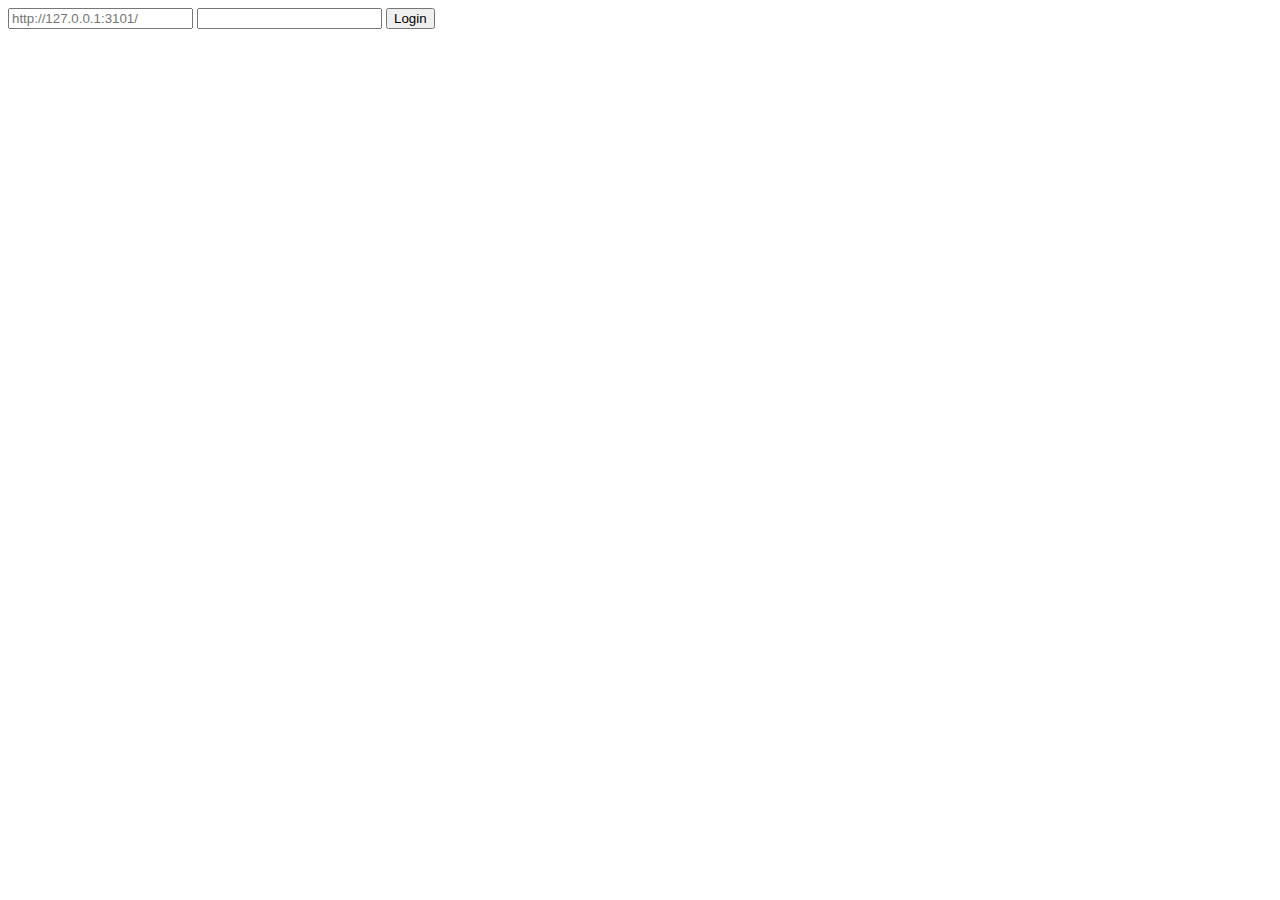
<file: index.html>
<!DOCTYPE html>
<html>

<head>
    <title>
        redirecting...
    </title>
</head>

<body>
    <script>
        const url = localStorage.getItem('url');
        const token = localStorage.getItem('token');
        if (url == null || token == null) {
            window.location.replace("login.html");
        } else {
            window.location.replace("dashboard.html");
        }
    </script>
</body>

</html>
</file>
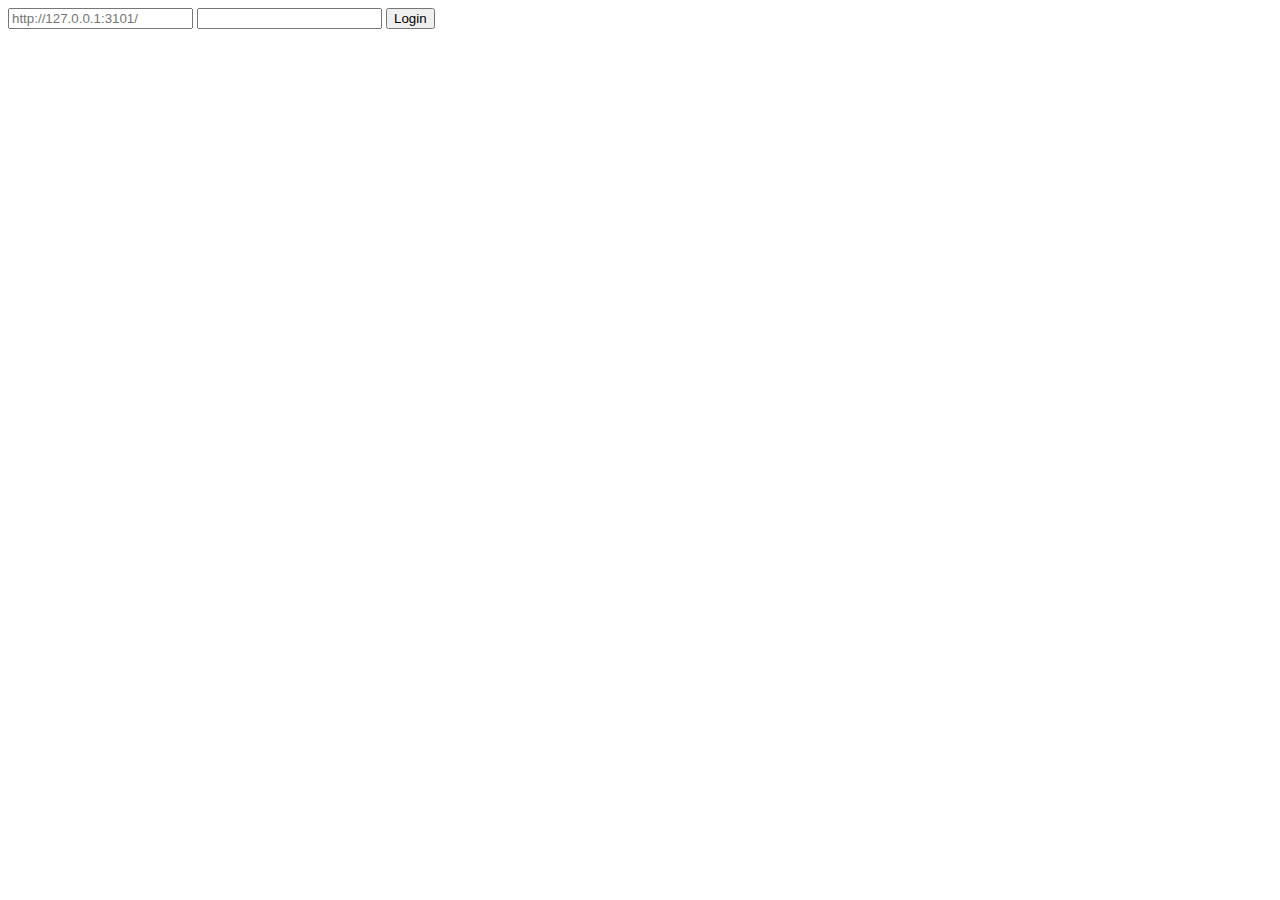
<file: dashboard.html>
<!DOCTYPE html>
<html>

<head>
    <title>Dashboard</title>
    <script src="https://cdnjs.cloudflare.com/ajax/libs/jquery/3.7.1/jquery.min.js"
        integrity="sha512-v2CJ7UaYy4JwqLDIrZUI/4hqeoQieOmAZNXBeQyjo21dadnwR+8ZaIJVT8EE2iyI61OV8e6M8PP2/4hpQINQ/g=="
        crossorigin="anonymous" referrerpolicy="no-referrer"></script>
    <script>
        const url = localStorage.getItem("url");
        const token = localStorage.getItem("token");
        if (url == null || token == null) {
            window.location.replace("login.html");
        }

        $.ajax({
            url: new URL("api/get_handlers", url),
            type: "GET",
            success: result => {
                result.forEach(({name, enabled}) => {
                    $("#handlers").append(`<li>${name} <input type="checkbox" ${enabled ? "checked" : ""} data-name="${name}"></li>`);
                });

                $("#handlers").on("change", "input", function () {
                    const name = $(this).data("name");
                    const enabled = $(this).prop("checked");

                    $.ajax({
                        url: new URL(enabled ? "api/enable_handler" : "api/disable_handler", url),
                        type: "GET",
                        data: {name, token},
                        success: res => {
                            $("#status").text(res);
                            $("#status").css("color", "green");
                        },
                        error: (_, textStatus) => {
                            $("#status").text(textStatus);
                            $("#status").css("color", "red");
                            $(this).prop("checked", !enabled);
                        }
                    })
                });
            },
        })

    </script>
</head>

<body>
    <h1>Dashboard</h1>
    <p id="status"></p>
    <ul id="handlers">
    </ul>
</body>

</html>
</file>
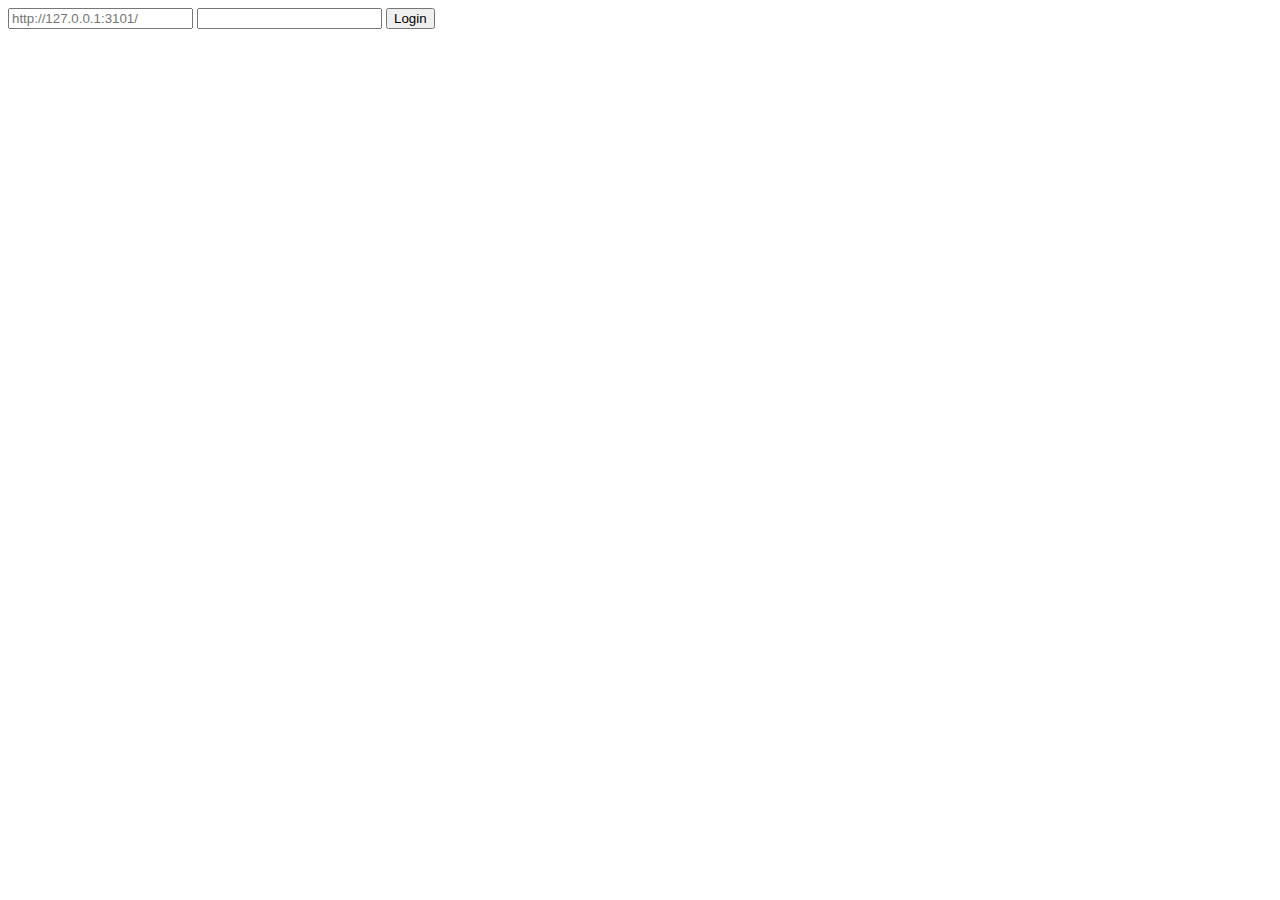
<file: login.html>
<!DOCTYPE html>
<html>

<head>
    <title>
        Login
    </title>
    <meta charset="utf-8">
    <script src="https://cdnjs.cloudflare.com/ajax/libs/jquery/3.7.1/jquery.min.js"
        integrity="sha512-v2CJ7UaYy4JwqLDIrZUI/4hqeoQieOmAZNXBeQyjo21dadnwR+8ZaIJVT8EE2iyI61OV8e6M8PP2/4hpQINQ/g=="
        crossorigin="anonymous" referrerpolicy="no-referrer"></script>
    <script>
        $(document).ready(() => {
            const login = $('#login');
            login.submit(e => {
                e.preventDefault();
                const url = login.find('input[name="url"]');
                const token = login.find('input[name="token"]');
                console.log(url, token)
                $.ajax({
                    url: new URL('api/auth', url.val()),
                    type: 'GET',
                    data: {token: token.val()},
                    success: data => {
                        localStorage.setItem('url', url.val());
                        localStorage.setItem('token', token.val());
                        window.location.replace('dashboard.html');
                    },
                    error: (_, textStatus) => {
                        login.append('<p style="color: red;"> auth failed: ' + textStatus + '</p>');
                        token.val('')
                    }
                });
            });
        })
    </script>
</head>

<body>
    <form id="login">
        <input type="text" name="url" placeholder="http://127.0.0.1:3101/" required>
        <input type="password" name="token" required>
        <input type="submit" value="Login">
    </form>
</body>

</html>
</file>
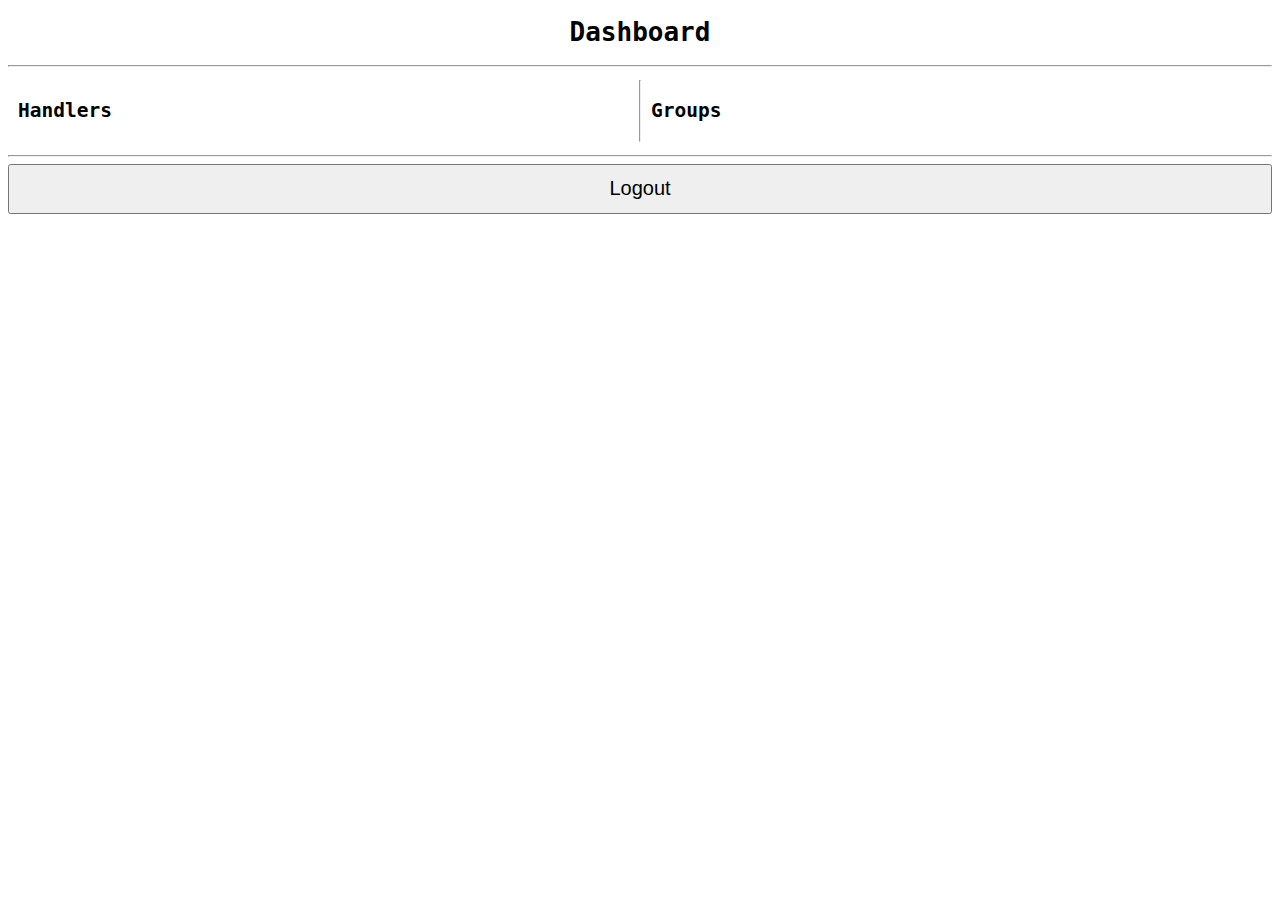
<file: src/dashboard.html>
<!DOCTYPE html>
<html>

<head>
    <title>Dashboard</title>
    <script src="https://cdnjs.cloudflare.com/ajax/libs/jquery/3.7.1/jquery.min.js"
        integrity="sha512-v2CJ7UaYy4JwqLDIrZUI/4hqeoQieOmAZNXBeQyjo21dadnwR+8ZaIJVT8EE2iyI61OV8e6M8PP2/4hpQINQ/g=="
        crossorigin="anonymous" referrerpolicy="no-referrer"></script>
    <script src="dashboard.js"></script>
    <link rel="stylesheet" href="dashboard.css">
</head>

<body>
    <h1>Dashboard</h1>
    <p id="url"></p>
    <p id="status"></p>

    <hr>

    <div class="vsplit">
        <div>
            <h2>Handlers</h2>
            <ul id="handlers"></ul>
        </div>
        <hr>
        <div>
            <h2>Groups</h2>
            <ul id="groups"></ul>
        </div>
    </div>

    <hr>

    <div id="buttons">
        <button id="logout">Logout</button>
    </div>
</body>

</html>
</file>
<file: src/dashboard.css>
body {
    font-family: monospace;
}

h1 {
    text-align: center;
}

p {
    text-align: center;
}

#handlers {
    list-style-type: none;
    padding: 0;
}

#handlers li {
    margin-bottom: 10px;
}

#handlers input[type=checkbox] {
    margin-left: 10px;
}

#groups {
    list-style-type: none;
    padding: 0;
}

#groups li {
    margin-bottom: 10px;
}

#groups input[type=checkbox] {
    margin-left: 10px;
}

button {
    width: 100%;
    height: 50px;
    font-size: 20px;
}

.vsplit {
    display: flex;
    flex-direction: row;
}

.vsplit>div {
    flex: 1;
    margin: 10px;
}
</file>
